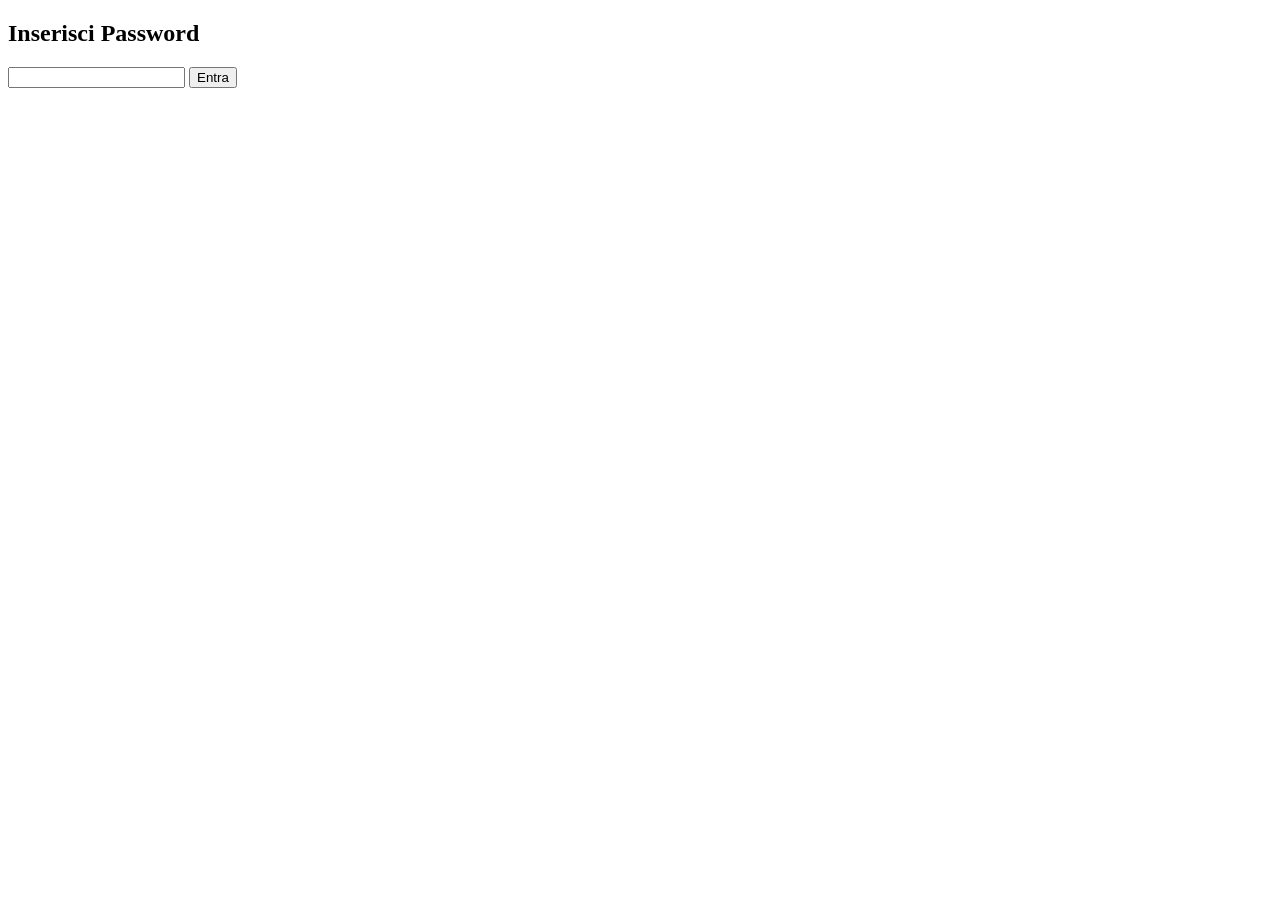
<file: Templates/login.html>
<!DOCTYPE html>
<html>
<head>
    <title>Login</title>
</head>
<body>

<h2>Inserisci Password</h2>

<form method="POST">
    <input type="password" name="password" required>
    <button type="submit">Entra</button>
</form>

</body>
</html>
</file>
